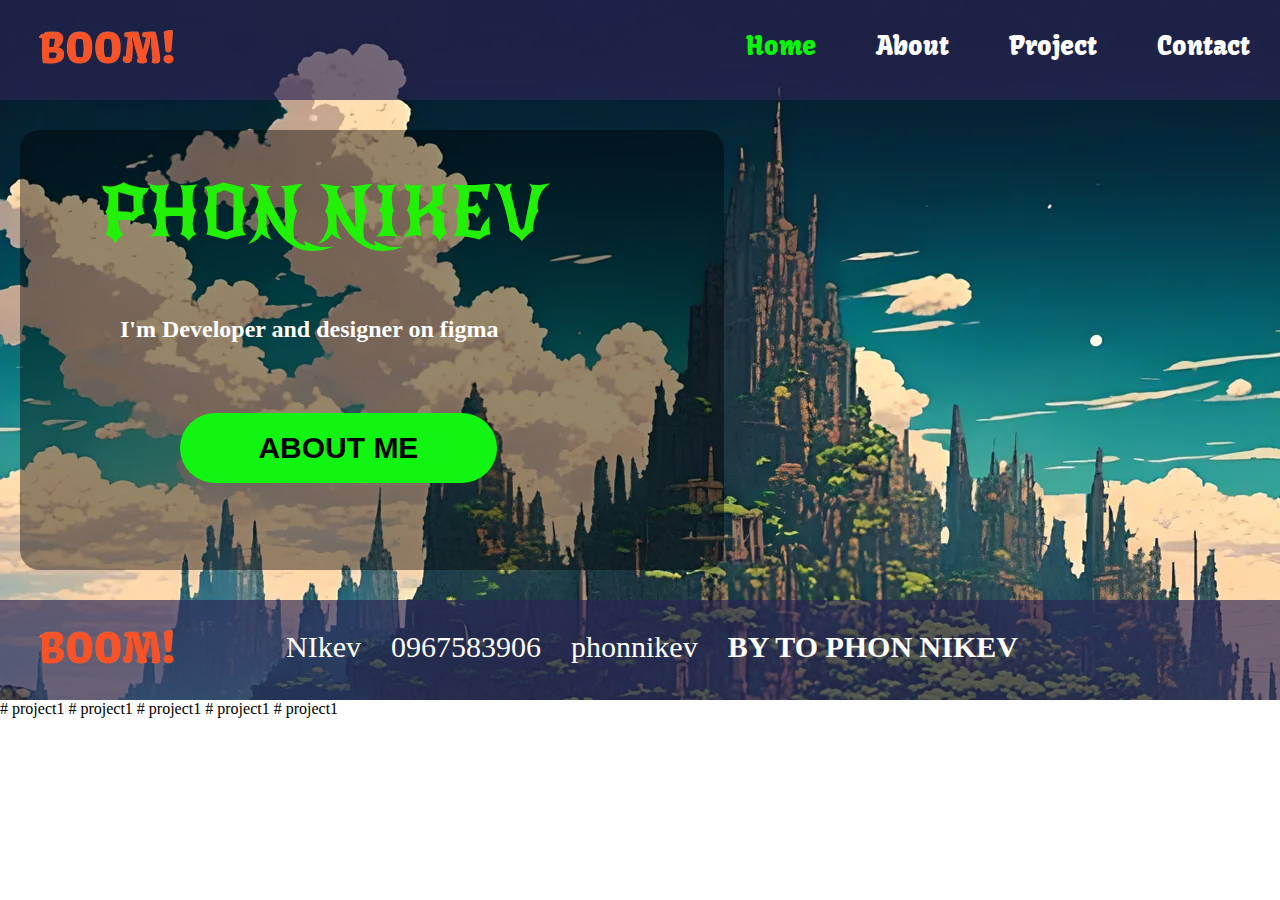
<file: index.html>
<!DOCTYPE html>
<html lang="en">
<head>
    <meta charset="UTF-8">
    <meta name="viewport" content="width=device-width, initial-scale=1.0">
    <title>Nikev</title>
    <link rel="stylesheet" href="https://cdnjs.cloudflare.com/ajax/libs/font-awesome/6.7.1/css/all.min.css" integrity="sha512-5Hs3dF2AEPkpNAR7UiOHba+lRSJNeM2ECkwxUIxC1Q/FLycGTbNapWXB4tP889k5T5Ju8fs4b1P5z/iB4nMfSQ==" crossorigin="anonymous" referrerpolicy="no-referrer" />
    <link rel="preconnect" href="https://fonts.googleapis.com">
    <link rel="preconnect" href="https://fonts.gstatic.com" crossorigin>
    <link href="https://fonts.googleapis.com/css2?family=Kavoon&display=swap" rel="stylesheet">
    <link rel="preconnect" href="https://fonts.googleapis.com">
    <link rel="preconnect" href="https://fonts.gstatic.com" crossorigin>
    <link href="https://fonts.googleapis.com/css2?family=Kavoon&family=New+Rocker&display=swap" rel="stylesheet">
    <link rel="stylesheet" href="style/style.css">
</head>
<body>
    <div class="home">
        <header>
            <div class="logo"></div>
            <div class="menu">
                <ul>
                    <li> <a href="#" style="color: rgb(9, 248, 9);">Home</a></li>
                    <li> <a href="page/about.html">About</a></li>
                    <li> <a href="page/project.html">Project</a></li>
                    <li> <a href="page/contact.html">Contact</a></li>
                </ul>
            </div>
        </header>
        <div class="text">
            <div class="textii">
                <h1>PHON NIKEV</h1>
                <h2>I'm Developer and designer on figma</h2>
               <button><a href="/page/about.html">ABOUT ME</a></button>
            </div>
        </div>
        <footer>
           <div class="boxlogo"></div>
           <div class="icon">
            <a href=""><i class="fa-brands fa-facebook"></i>NIkev</a>
           </div>
           <div class="icon">
            <a href=""><i class="fa-solid fa-paper-plane"></i>0967583906</a>
           </div>
           <div class="icon">
            <a href=""><i class="fa-brands fa-discord"></i>phonnikev</a>
           </div>
           <div class="icon">
            <h2>BY TO PHON NIKEV</h2>
           </div>
        </footer>
    </div>
</body>
</html>
# project1
# project1
# project1
# project1
# project1
</file>
<file: style/style.css>
* {
    margin: 0;
    padding: 0;
}
.home {
    width: 100%;
    height: 700px;
    background-image: url(../imgs/background.webp);
}
header {
    width: 100%;
    height: 100px;
    background-color: rgba(43, 37, 85, 0.664);
}
.logo {
    width: 20%;
    height: 100px;
    background-image: url(../imgs/logo.png);
    float: left;
}
.menu {
    width: 80%;
    height: 100px;
    float: left;
}
.menu ul {
     display: flex;
     flex-direction: row;
     justify-content: end;
}
.menu ul li {
    list-style: none;
}
.menu ul li a{
    display: block;
    padding: 30px;
    text-decoration: none;
    font-family: "Kavoon", serif;
    font-weight: 400;
    font-style: normal;
    font-size: 25px;
    color: white;
}
.menu ul li a:hover {
    color: rgb(20, 243, 20);
}
.text {
    width: 55%;
    height: 440px;
    background-color: rgba(0, 0, 0, 0.411);
    margin-top: 30px;
    margin-left: 20px;
    border-radius: 20px;
}
.text img{
    width: 40%;
    height: 300px;
}
.textii h1{
    font-family: "New Rocker", serif;
    font-weight: 400;
    font-style: normal;
    color: rgb(34, 241, 6);
    font-size: 70px;
    margin-left: 40px;
    padding: 40px;
}
.textii h2{
    margin-left: 80px;
    padding: 20px;
    color: white;
}
.text button{
    background-color: rgb(18, 245, 18);
    width: 45%;
    height: 70px;
    border-radius: 50px;
    margin-left: 160px;
    border: none;
    margin-top: 50px;
}
.text button a{
    text-decoration: none;
    color: black;
    font-family: "Anton SC", sans-serif;
    font-weight: 400;
    font-style: normal;
    font-weight: bold;
    font-size: 30px;
}
footer {
    width: 100%;
    height: 100px;
    background-color: rgba(43, 37, 85, 0.664);
    margin-top: 30px;
}
.boxlogo {
    width: 20%;
    height: 100px;
    background-image: url(../imgs/logo.png);
    float: left;
}
.icon {
    float: left;
    margin-left: 30px;
    margin-top: 30px;
}
.icon a{
    color: white;
    font-size: 30px;
    text-decoration: none;
}
.icon h2 {
    font-size: 30px;
    color: white;
}
</file>
